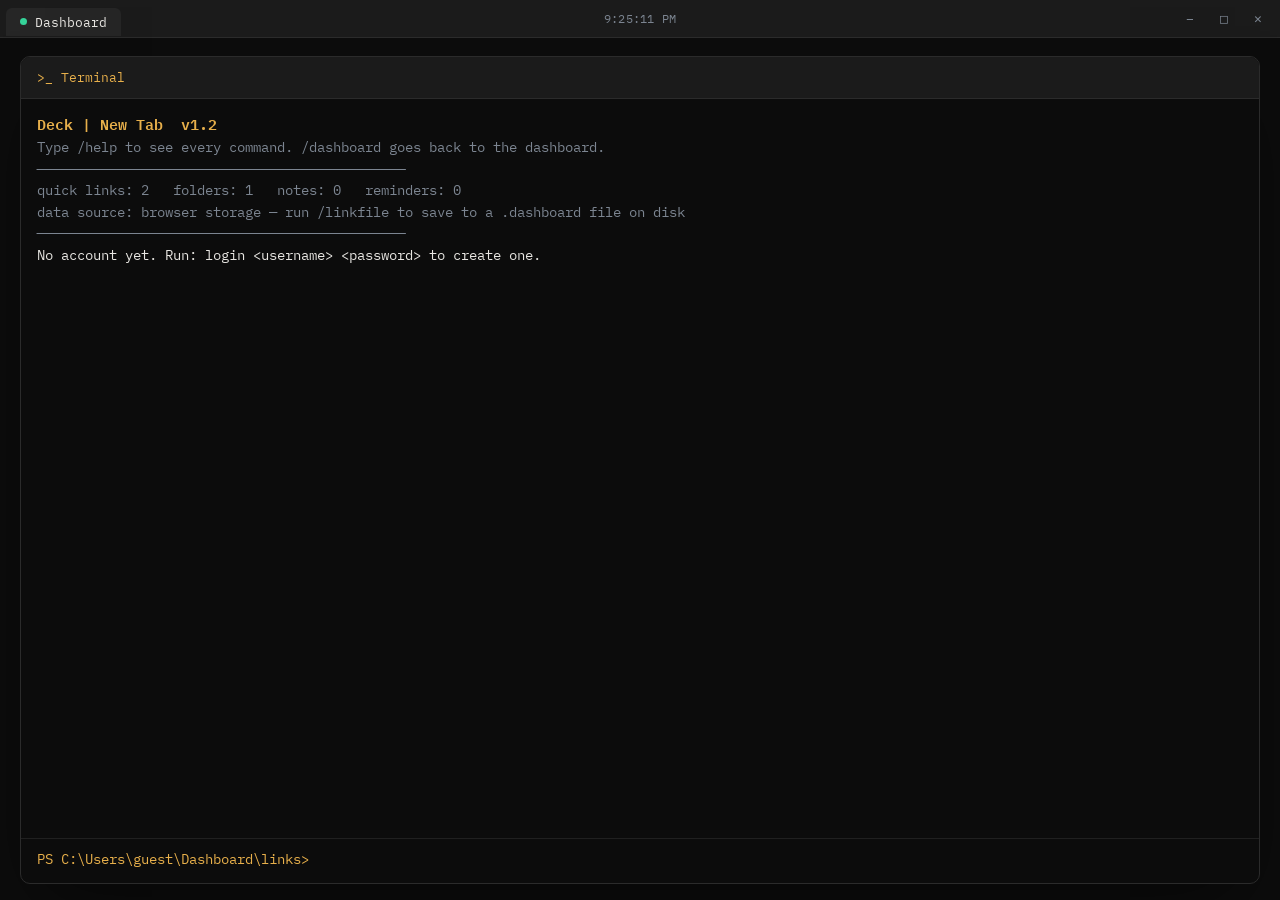
<file: terminal.html>
<!DOCTYPE html>
<html lang="en">
<head>
<meta charset="UTF-8" />
<meta name="viewport" content="width=device-width, initial-scale=1.0" />
<title>Deck | Terminal</title>
<link rel="icon" href="assets/favicon.svg" type="image/svg+xml" />
<link rel="preconnect" href="https://fonts.googleapis.com" />
<link rel="preconnect" href="https://fonts.gstatic.com" crossorigin />
<link href="https://fonts.googleapis.com/css2?family=IBM+Plex+Mono:wght@400;500;600&family=Space+Grotesk:wght@500;600;700&display=swap" rel="stylesheet" />
<link rel="stylesheet" href="css/style.css" />
</head>
<body>

  <div class="term-window">
    <div class="term-titlebar">
      <a class="term-tab" href="index.html">
        <span class="tab-dot"></span>Dashboard
      </a>
      <span class="term-clock" id="term-clock">--:--:-- --</span>
      <div class="term-controls">
        <button class="ctrl" id="ctrl-min" aria-label="Minimize">&#x2013;</button>
        <button class="ctrl" id="ctrl-max" aria-label="Maximize">&#x25A1;</button>
        <button class="ctrl close" id="ctrl-close" aria-label="Close">&#x2715;</button>
      </div>
    </div>

    <div class="term-body">
      <div class="terminal-card">
        <div class="terminal-card-header">
          <span class="terminal-card-title">&gt;_ Terminal</span>
        </div>
        <div class="terminal-view">
          <div class="term-output" id="term-output"></div>
          <div class="term-inputline">
            <span class="prompt" id="term-prompt">PS C:\Users\guest\Dashboard&gt;</span>
            <input id="term-input" autocomplete="off" spellcheck="false" autocapitalize="off" />
          </div>
        </div>
      </div>
    </div>
  </div>

  <script src="js/config.js"></script>
  <script src="js/utils.js"></script>
  <script src="js/persist.js"></script>
  <script src="js/state.js"></script>
  <script src="js/loader.js"></script>
  <script src="js/terminal.js"></script>
  <script src="js/reminders.js"></script>
  <script src="js/commands.js"></script>
  <script src="js/clock.js"></script>
  <script src="js/term-app.js"></script>
</body>
</html>
</file>
<file: css/style.css>
/* ────────────────────────────────────────────────────────────────────────
   Deck | New Tab — design tokens
   One typeface (a terminal only ever has one), a Windows-Terminal-style
   window chrome around a real dashboard, and the teal / gold / coral / blue
   set for status color.
──────────────────────────────────────────────────────────────────────── */

:root {
  --desktop: #05070a;
  --term-bg: #0c0c0c;
  --titlebar: #1b1b1b;
  --tab-bg: #262626;
  --border: #2b2b2b;
  --border-soft: #202020;

  --text: #e8e6e2;
  --muted: #7c8591;

  --teal: #35d399;
  --gold: #e8b04b;
  --coral: #ff6b6b;
  --blue: #6ab0ff;

  --font-mono: "IBM Plex Mono", ui-monospace, "SFMono-Regular", Menlo, Consolas, monospace;
  --font-ui: "Space Grotesk", var(--font-mono);
}

* { box-sizing: border-box; }

html, body {
  margin: 0;
  padding: 0;
  height: 100%;
  background: var(--desktop);
  color: var(--text);
  font-family: var(--font-mono);
}

body {
  min-height: 100vh;
  background-image: radial-gradient(900px 480px at 50% -8%, #17324a26, transparent 60%);
}

body.windowed {
  display: flex;
  align-items: center;
  justify-content: center;
  padding: 28px;
}

::selection { background: #e8b04b33; color: var(--gold); }

button { font-family: inherit; color: inherit; background: none; border: none; }

/* ---- window chrome ---------------------------------------------------- */

/* Full viewport by default — this is a new-tab page, it should fill the
   tab. The minimize control's "restore" click (body.windowed) shrinks it
   back to a smaller centered card, closer to a floating terminal window. */
.term-window {
  position: relative;
  width: 100vw;
  height: 100vh;
  background: var(--term-bg);
  border: none;
  border-radius: 0;
  box-shadow: none;
  display: flex;
  flex-direction: column;
  overflow: hidden;
  transition: max-width 0.15s ease, height 0.15s ease;
}

body.windowed .term-window {
  width: 100%;
  max-width: 960px;
  height: 84vh;
  min-height: 560px;
  max-height: 820px;
  border: 1px solid var(--border);
  border-radius: 10px;
  box-shadow: 0 30px 70px -25px rgba(0, 0, 0, 0.75);
}

body.collapsed .term-window {
  height: auto;
  min-height: 0;
}

.term-titlebar {
  display: grid;
  grid-template-columns: 1fr auto 1fr;
  align-items: center;
  height: 38px;
  background: var(--titlebar);
  border-bottom: 1px solid var(--border);
  padding: 0 6px;
  flex-shrink: 0;
}

.term-tab {
  justify-self: start;
  display: flex;
  align-items: center;
  gap: 8px;
  background: var(--tab-bg);
  border-radius: 6px 6px 0 0;
  padding: 6px 14px;
  margin-top: 6px;
  font-size: 12.5px;
  color: var(--text);
  text-decoration: none;
  cursor: pointer;
}

.tab-dot {
  width: 7px;
  height: 7px;
  border-radius: 50%;
  background: var(--teal);
  flex-shrink: 0;
}

.term-clock {
  justify-self: center;
  font-size: 12px;
  color: var(--muted);
  letter-spacing: 0.02em;
}

.term-controls {
  justify-self: end;
  display: flex;
  gap: 2px;
}

.ctrl {
  width: 32px;
  height: 26px;
  border-radius: 4px;
  font-size: 13px;
  color: var(--muted);
  cursor: pointer;
}

.ctrl:hover { background: rgba(255, 255, 255, 0.08); color: var(--text); }
.ctrl.close:hover { background: var(--coral); color: #1a0808; }

/* ---- body / dashboard --------------------------------------------------- */

.term-body {
  position: relative;
  flex: 1;
  display: flex;
  flex-direction: column;
  min-height: 0;
  padding: 18px 20px 16px;
}

body.collapsed .term-body { display: none; }

.dashboard-view {
  flex: 1;
  display: flex;
  flex-direction: column;
  min-height: 0;
  gap: 16px;
  font-family: var(--font-ui);
}

.dash-header {
  flex-shrink: 0;
  display: flex;
  align-items: center;
  gap: 12px;
  position: relative;
}

.dash-avatar {
  width: 40px;
  height: 40px;
  border-radius: 50%;
  flex-shrink: 0;
  display: flex;
  align-items: center;
  justify-content: center;
  background: linear-gradient(135deg, var(--teal), #1f8f68);
  color: #052016;
  font-weight: 700;
  font-size: 16px;
}

.dash-header-text { flex-shrink: 0; min-width: 0; }

.dash-greeting {
  font-size: 19px;
  font-weight: 600;
  letter-spacing: -0.01em;
}

.dash-greeting span { color: var(--gold); }

.dash-date {
  font-size: 12.5px;
  color: var(--muted);
  font-family: var(--font-mono);
  margin-top: 2px;
}

/* ---- search bar: Google / YouTube toggle -------------------------------- */

.dash-search {
  /* flex: 0 0 380px; */
  min-width: 0;
  max-width: 45%;
  display: flex;
  align-items: center;
  gap: 10px;
  background: var(--titlebar);
  border: 1px solid var(--blue);
  border-radius: 10px;
  padding: 8px 14px;
  position: absolute;
  left: 50%;
  top: 50%;
  transform: translate(-50%, -50%);
  width: 380px;
  max-width: 45%;
  transition: border-color 0.2s ease, box-shadow 0.2s ease;
  box-shadow: 0 0 22px -8px #6ab0ff66;
}

.dash-search[data-mode="youtube"] {
  border-color: var(--coral);
  box-shadow: 0 0 22px -8px #ff6b6b66;
}

.search-toggle { flex-shrink: 0; cursor: pointer; padding: 0; }

.search-toggle-track {
  display: block;
  width: 38px;
  height: 21px;
  border-radius: 11px;
  background: var(--blue);
  position: relative;
  transition: background 0.2s ease;
}

.dash-search[data-mode="youtube"] .search-toggle-track { background: var(--coral); }

.search-toggle-thumb {
  position: absolute;
  top: 2px;
  left: 2px;
  width: 17px;
  height: 17px;
  border-radius: 50%;
  background: #fff;
  transition: left 0.2s ease;
}

.dash-search[data-mode="youtube"] .search-toggle-thumb { left: 19px; }

.search-form { flex: 1; min-width: 0; }

#dashSearchInput {
  width: 100%;
  background: none;
  border: none;
  outline: none;
  color: var(--text);
  font-family: var(--font-mono);
  font-size: 13px;
}

.open-term-btn {
  flex-shrink: 0;
  margin-left: auto;
  display: flex;
  align-items: center;
  gap: 6px;
  background: var(--titlebar);
  border: 1px solid var(--border);
  border-radius: 8px;
  color: var(--text);
  text-decoration: none;
  font-family: var(--font-mono);
  font-size: 12.5px;
  padding: 9px 16px;
  cursor: pointer;
  transition: border-color 0.15s ease, color 0.15s ease;
}

.open-term-btn:hover { border-color: var(--teal); color: var(--teal); }

/* ---- stat cards ---------------------------------------------------------- */

.dash-stats {
  flex-shrink: 0;
  display: grid;
  grid-template-columns: repeat(4, 1fr);
  gap: 10px;
}

.stat-card {
  display: flex;
  align-items: center;
  gap: 12px;
  background: var(--titlebar);
  border: 1px solid var(--border);
  border-radius: 10px;
  padding: 12px 14px;
}

.stat-icon {
  width: 34px;
  height: 34px;
  border-radius: 9px;
  flex-shrink: 0;
  display: flex;
  align-items: center;
  justify-content: center;
  font-size: 15px;
  background: rgba(255, 255, 255, 0.06);
}

.stat-icon.blue { background: #6ab0ff22; }
.stat-icon.gold { background: #e8b04b22; }
.stat-icon.coral { background: #ff6b6b22; }
.stat-icon.teal { background: #35d39922; }

.stat-num {
  font-size: 19px;
  font-weight: 700;
  line-height: 1.1;
  font-family: var(--font-ui);
}

.stat-label {
  font-size: 11px;
  color: var(--muted);
  margin-top: 2px;
}

/* ---- dashboard grid ------------------------------------------------------ */

/* Every scrollable region in the app gets the same slim, dark scrollbar —
   Firefox (and newer Chromium) via scrollbar-width/-color, older WebKit
   via the ::-webkit-scrollbar-* pseudo-elements below. Without both, some
   browsers fall back to a bulky native scrollbar with arrow buttons. */
.dash-grid,
.term-output,
.dash-section.folders .dash-body,
.dash-section.reminders .dash-body,
.dash-section.notes .dash-body {
  scrollbar-width: thin;
  scrollbar-color: var(--border) transparent;
}

.dash-grid::-webkit-scrollbar,
.term-output::-webkit-scrollbar,
.dash-section.folders .dash-body::-webkit-scrollbar,
.dash-section.reminders .dash-body::-webkit-scrollbar,
.dash-section.notes .dash-body::-webkit-scrollbar {
  width: 6px;
}

.dash-grid::-webkit-scrollbar-thumb,
.term-output::-webkit-scrollbar-thumb,
.dash-section.folders .dash-body::-webkit-scrollbar-thumb,
.dash-section.reminders .dash-body::-webkit-scrollbar-thumb,
.dash-section.notes .dash-body::-webkit-scrollbar-thumb {
  background: var(--border);
  border-radius: 4px;
}

.dash-grid::-webkit-scrollbar-track,
.term-output::-webkit-scrollbar-track,
.dash-section.folders .dash-body::-webkit-scrollbar-track,
.dash-section.reminders .dash-body::-webkit-scrollbar-track,
.dash-section.notes .dash-body::-webkit-scrollbar-track {
  background: transparent;
}

.dash-grid {
  flex: 1;
  min-height: 0;
  overflow-y: auto;
  padding-right: 4px;
  display: grid;
  grid-template-columns: 1fr 1fr;
  grid-template-rows: auto auto auto;
  grid-template-areas:
    "links links"
    "folders reminders"
    "calendar notes";
  gap: 12px;
}

.dash-section {
  background: var(--titlebar);
  border: 1px solid var(--border);
  border-radius: 12px;
  padding: 15px 17px;
  min-width: 0;
}

.dash-section.links { grid-area: links; }
.dash-section.folders { grid-area: folders; display: flex; flex-direction: column;  height: 200px;}
.dash-section.reminders { grid-area: reminders;  height: 200px;}
.dash-section.calendar { grid-area: calendar;  }
.dash-section.notes { grid-area: notes;  }

.dash-head {
  color: var(--gold);
  font-size: 11px;
  font-weight: 600;
  letter-spacing: 0.07em;
  margin-bottom: 12px;
  font-family: var(--font-mono);
}

.dash-section.folders .dash-body {
  flex: 1;
  min-height: 0;
  overflow-y: auto;
}

.dash-section.reminders .dash-body,
.dash-section.notes .dash-body {
  max-height: 280px;
  overflow-y: auto;
}

.dash-body {
  display: flex;
  flex-direction: column;
  gap: 4px;
  font-size: 12.5px;
  font-family: var(--font-mono);
}

/* quick-link tiles, new-tab-page style */
.link-tiles {
  display: grid;
  grid-template-columns: repeat(auto-fill, minmax(96px, 1fr));
  gap: 10px;
}

.link-tile {
  position: relative;
  padding: 14px 6px;
  background: var(--term-bg);
  border: 1px solid var(--border);
  border-radius: 10px;
  text-align: center;
  transition: border-color 0.15s ease;
}

.link-tile:hover { border-color: var(--teal); }
.link-tile:hover .tile-actions { opacity: 1; }
.link-tile img { width: 26px; height: 26px; border-radius: 6px; }

.link-tile span {
  font-size: 11.5px;
  font-family: var(--font-mono);
  color: var(--text);
  overflow: hidden;
  text-overflow: ellipsis;
  white-space: nowrap;
  max-width: 100%;
}

/* folder cards, nested inside the Folders section */
.folder-card {
  border: 1px solid var(--border-soft);
  border-radius: 8px;
  padding: 9px 11px;
  margin-bottom: 8px;
}

.folder-card:last-child { margin-bottom: 0; }

.folder-head {
  display: flex;
  align-items: center;
  gap: 8px;
  margin-bottom: 6px;
  font-size: 12.5px;
}

.dash-row {
  display: flex;
  align-items: center;
  gap: 8px;
  padding: 3px 0;
}

.dash-row.indent { padding-left: 20px; }
.dash-row.muted { opacity: 0.55; }
.dash-row .fav { width: 13px; height: 13px; border-radius: 3px; flex-shrink: 0; }

.dash-link, .dash-text {
  flex: 1;
  min-width: 0;
  overflow: hidden;
  text-overflow: ellipsis;
  white-space: nowrap;
}

.dash-link { color: var(--blue); cursor: pointer; text-decoration: underline dotted transparent; }
.dash-link:hover { text-decoration-color: var(--blue); }
.dash-text { color: var(--text); }

.dash-count {
  margin-left: auto;
  flex-shrink: 0;
  font-size: 11px;
  color: var(--muted);
}

.dash-row.overdue .dash-count, .dash-row.overdue .rem-when { color: var(--coral); }
.dash-row.soon .rem-when { color: var(--gold); }

.dash-empty { color: var(--muted); font-size: 12px; padding: 4px 0; }
.dash-empty.indent { padding-left: 20px; }

.note-box {
  color: var(--teal);
  flex-shrink: 0;
  cursor: pointer;
}

.dash-row.muted .note-box, .note-line.muted .note-box { color: var(--muted); }
.dash-row.overdue .note-box, .note-line.overdue .note-box { color: var(--coral); }
.dash-row.soon .note-box, .note-line.soon .note-box { color: var(--gold); }

.copy-btn {
  flex-shrink: 0;
  background: transparent;
  border: 1px solid var(--border);
  color: var(--muted);
  font-family: inherit;
  font-size: 11px;
  line-height: 1;
  padding: 4px 9px;
  border-radius: 4px;
  cursor: pointer;
}

.copy-btn:hover { border-color: var(--blue); color: var(--blue); }
.copy-btn.copied { border-color: var(--teal); color: var(--teal); }
.copy-btn.copy-failed { border-color: var(--coral); color: var(--coral); }

/* ---- mini calendar -------------------------------------------------- */
/* One grid for headers + day cells together, so columns can't drift out
   of alignment the way two separate grid containers could. */

.cal-grid {
  display: grid;
  grid-template-columns: repeat(7, 1fr);
  grid-auto-rows: 1fr;
  gap: 3px;
  text-align: center;
}

.cal-cell {
  font-size: 11.5px;
  font-family: var(--font-mono);
  padding: 6px 0;
  border-radius: 5px;
  color: var(--text);
  position: relative;
}

.cal-cell.head {
  font-size: 10px;
  color: var(--muted);
  font-family: var(--font-ui);
  padding-bottom: 4px;
}

.cal-cell.empty { visibility: hidden; }

.cal-cell.today {
  background: var(--teal);
  color: #052016;
  font-weight: 600;
}

.cal-cell.has-reminder:not(.today)::after {
  content: "";
  position: absolute;
  bottom: 2px;
  left: 50%;
  transform: translateX(-50%);
  width: 3px;
  height: 3px;
  border-radius: 50%;
  background: var(--coral);
}

/* ---- small icon buttons (edit / delete / add / caret / copy) ------------ */

.icon-btn {
  flex-shrink: 0;
  width: 20px;
  height: 20px;
  display: inline-flex;
  align-items: center;
  justify-content: center;
  border-radius: 4px;
  color: var(--muted);
  font-size: 12px;
  line-height: 1;
  cursor: pointer;
  opacity: 0.7;
  transition: opacity 0.12s ease, color 0.12s ease, background 0.12s ease, transform 0.15s ease;
}

.icon-btn:hover { opacity: 1; background: rgba(255, 255, 255, 0.08); color: var(--text); }
.icon-btn.danger:hover { background: var(--coral); color: #1a0808; }
.icon-btn.caret { transform: rotate(0deg); }
.icon-btn.caret.collapsed { transform: rotate(-90deg); }

.dash-head-row {
  display: flex;
  align-items: center;
  justify-content: space-between;
  margin-bottom: 12px;
}

.dash-head-row .dash-head { margin-bottom: 0; }

.folder-links.collapsed { display: none; }

.tile-actions {
  position: absolute;
  top: 4px;
  right: 4px;
  display: flex;
  gap: 2px;
  opacity: 0;
  transition: opacity 0.12s ease;
}

.tile-actions .icon-btn { background: var(--term-bg); }

.tile-open {
  display: flex;
  flex-direction: column;
  align-items: center;
  gap: 7px;
  cursor: pointer;
}

.tile-open:active { transform: scale(0.97); }

/* ---- add/edit dialog ----------------------------------------------------- */

.form-dialog {
  background: var(--titlebar);
  color: var(--text);
  border: 1px solid var(--border);
  border-radius: 12px;
  padding: 0;
  width: 340px;
  max-width: 90vw;
  font-family: var(--font-ui);
  box-shadow: 0 40px 80px -20px rgba(0, 0, 0, 0.8);
}

.form-dialog::backdrop {
  background: rgba(4, 5, 7, 0.72);
  backdrop-filter: blur(2px);
}

.form-dialog form { padding: 20px; }

.form-dialog h3 {
  margin: 0 0 16px;
  font-size: 15px;
  font-weight: 600;
}

.form-field {
  display: flex;
  flex-direction: column;
  gap: 6px;
  margin-bottom: 14px;
  font-size: 12px;
  color: var(--muted);
}

.form-field input {
  background: var(--term-bg);
  border: 1px solid var(--border);
  border-radius: 7px;
  padding: 9px 11px;
  color: var(--text);
  font-family: var(--font-mono);
  font-size: 13px;
  outline: none;
}

.form-field input:focus { border-color: var(--teal); }

.form-actions {
  display: flex;
  justify-content: flex-end;
  gap: 8px;
  margin-top: 6px;
}

.form-actions button {
  font-family: var(--font-ui);
  font-size: 13px;
  padding: 8px 16px;
  border-radius: 7px;
  cursor: pointer;
  border: 1px solid var(--border);
  color: var(--text);
}

.form-actions button.primary {
  background: var(--teal);
  color: #052016;
  border-color: var(--teal);
  font-weight: 600;
}

/* ---- toast --------------------------------------------------------------- */

.app-toast {
  position: fixed;
  left: 50%;
  bottom: 24px;
  transform: translateX(-50%) translateY(12px);
  background: var(--titlebar);
  border: 1px solid var(--border);
  color: var(--text);
  font-family: var(--font-mono);
  font-size: 12.5px;
  padding: 10px 16px;
  border-radius: 8px;
  box-shadow: 0 20px 40px -10px rgba(0, 0, 0, 0.6);
  opacity: 0;
  pointer-events: none;
  transition: opacity 0.2s ease, transform 0.2s ease;
  z-index: 100;
}

.app-toast.show {
  opacity: 1;
  transform: translateX(-50%) translateY(0);
}

/* ---- terminal.html card look (this page only — these class names
   don't exist in index.html, so nothing here touches the dashboard) ---- */

.terminal-card {
  flex: 1;
  display: flex;
  flex-direction: column;
  min-height: 0;
  background: var(--term-bg);
  border: 1px solid var(--border);
  border-radius: 10px;
  overflow: hidden;
  box-shadow: 0 30px 70px -25px rgba(0, 0, 0, 0.6);
}

.terminal-card-header {
  flex-shrink: 0;
  display: flex;
  align-items: center;
  padding: 12px 16px;
  background: var(--titlebar);
  border-bottom: 1px solid var(--border);
}

.terminal-card-title {
  color: var(--gold);
  font-family: var(--font-mono);
  font-size: 13px;
}

/* This was missing entirely before — .term-output's flex:1 had nothing
   to flex against without display:flex here, so the output area just
   grew with content instead of scrolling, pushing the input line down
   (eventually clipped by .term-window's overflow:hidden). This is what
   actually keeps the input pinned at the bottom now. */
.terminal-view {
  flex: 1;
  display: flex;
  flex-direction: column;
  min-height: 0;
}

.term-output {
  flex: 1;
  overflow-y: auto;
  padding: 14px 16px 4px;
  font-size: 13.5px;
  line-height: 1.6;
}

.line { white-space: pre-wrap; word-break: break-word; }

.ok { color: var(--teal); }
.err { color: var(--coral); }
.warn { color: var(--gold); }
.muted { color: var(--muted); }
.banner-title { color: var(--gold); font-weight: 600; font-size: 15px; }

.echo { color: var(--text); }
.echo-prompt { color: var(--teal); }
.echo-cmd { color: var(--text); }

.line.due-alert { color: var(--gold); }

.link-line {
  display: flex;
  align-items: center;
  gap: 8px;
}

.link-line.indent { padding-left: 24px; }

.link-line .idx {
  color: var(--muted);
  width: 20px;
  flex-shrink: 0;
  text-align: right;
}

.link-line .fav {
  width: 14px;
  height: 14px;
  border-radius: 3px;
  flex-shrink: 0;
}

.link-line .link-name {
  color: var(--blue);
  cursor: pointer;
  text-decoration: underline dotted transparent;
  text-underline-offset: 3px;
}

.link-line .link-name:hover { text-decoration-color: var(--blue); }

.link-line .link-url {
  font-size: 12px;
  margin-left: auto;
  overflow: hidden;
  text-overflow: ellipsis;
  white-space: nowrap;
  max-width: 42%;
}

.help-block { margin: 2px 0; }
.help-head { color: var(--gold); font-weight: 600; margin-top: 2px; }
.help-gap { height: 8px; }
.help-row { display: flex; gap: 16px; }
.help-cmd { color: var(--text); min-width: 300px; flex-shrink: 0; }
.help-desc { }
.help-note { font-size: 12px; margin-left: 2px; }

.note-line {
  display: flex;
  align-items: center;
  gap: 8px;
}

.note-line .note-text {
  flex: 1;
  overflow: hidden;
  text-overflow: ellipsis;
  white-space: nowrap;
}

.note-line .rem-when {
  flex-shrink: 0;
  color: var(--muted);
  font-size: 12px;
}

.note-line.overdue .rem-when { color: var(--coral); }
.note-line.soon .rem-when { color: var(--gold); }

.term-inputline {
  flex-shrink: 0;
  display: flex;
  align-items: center;
  gap: 8px;
  padding: 10px 16px 14px;
  border-top: 1px solid var(--border-soft);
}

.prompt {
  color: var(--gold);
  font-size: 13.5px;
  white-space: nowrap;
}

#term-input {
  flex: 1;
  background: transparent;
  border: none;
  outline: none;
  color: var(--text);
  font-family: var(--font-mono);
  font-size: 13.5px;
  caret-color: var(--teal);
}

/* ---- small screens -------------------------------------------------- */

@media (max-width: 640px) {
  body.windowed { padding: 10px; }
  body.windowed .term-window { height: 92vh; }
  .term-clock { display: none; }
  .dash-header { flex-wrap: wrap; }
.dash-search {
  position: static;
  transform: none;
  order: 3;
  flex: 0 0 100%;
  max-width: 100%;
}
  .dash-stats { grid-template-columns: repeat(2, 1fr); }
  .dash-grid {
    grid-template-columns: 1fr;
    grid-template-rows: none;
    grid-template-areas:
      "links"
      "folders"
      "reminders"
      "calendar"
      "notes";
  }
  .dash-section.folders { max-height: 220px; }
  .open-term-btn { padding: 8px 12px; font-size: 11.5px; }
  .form-dialog { width: 92vw; }
  .help-cmd { min-width: 0; }
  .help-row { flex-direction: column; gap: 2px; }
}
</file>
